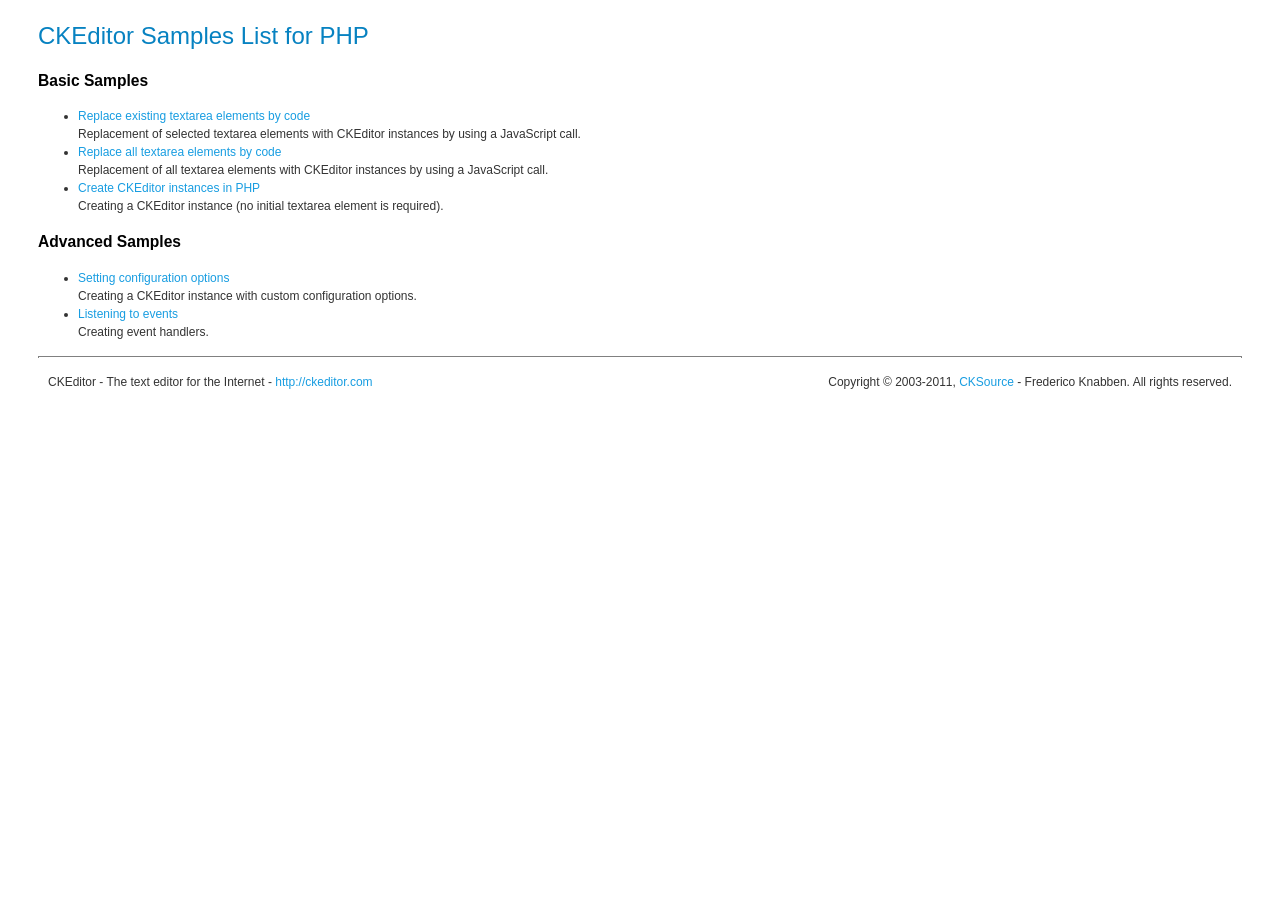
<file: sites/all/modules/contrib/ckeditor/ckeditor/_samples/php/index.html>
<!DOCTYPE html PUBLIC "-//W3C//DTD XHTML 1.0 Transitional//EN" "http://www.w3.org/TR/xhtml1/DTD/xhtml1-transitional.dtd">
<!--
Copyright (c) 2003-2011, CKSource - Frederico Knabben. All rights reserved.
For licensing, see LICENSE.html or http://ckeditor.com/license
-->
<html xmlns="http://www.w3.org/1999/xhtml">
<head>
  <meta content="text/html; charset=utf-8" http-equiv="content-type" />
	<title>CKEditor Samples &mdash; PHP Integration</title>
	<link type="text/css" rel="stylesheet" href="../sample.css" />
</head>
<body>
	<h1 class="samples">
		CKEditor Samples List for PHP
	</h1>
	<h2 class="samples">
		Basic Samples
	</h2>
	<ul class="samples">
		<li><a class="samples" href="replace.php">Replace existing textarea elements by code</a><br />
		Replacement of selected textarea elements with CKEditor instances by using a JavaScript call.</li>
		<li><a class="samples" href="replaceall.php">Replace all textarea elements by code</a><br />
		Replacement of all textarea elements with CKEditor instances by using a JavaScript call.</li>
		<li><a class="samples" href="standalone.php">Create CKEditor instances in PHP</a><br />
		Creating a CKEditor instance (no initial textarea element is required).</li>
	</ul>
	<h2 class="samples">
		Advanced Samples
	</h2>
	<ul class="samples">
		<li><a class="samples" href="advanced.php">Setting configuration options</a><br />
		Creating a CKEditor instance with custom configuration options.</li>
		<li><a class="samples" href="events.php">Listening to events</a><br />
		Creating event handlers.
		</li>
	</ul>
	<div id="footer">
		<hr />
		<p>
			CKEditor - The text editor for the Internet - <a class="samples" href="http://ckeditor.com/">http://ckeditor.com</a>
		</p>
		<p id="copy">
			Copyright &copy; 2003-2011, <a class="samples" href="http://cksource.com/">CKSource</a> - Frederico Knabben. All rights reserved.
		</p>
	</div>
</body>
</html>
</file>
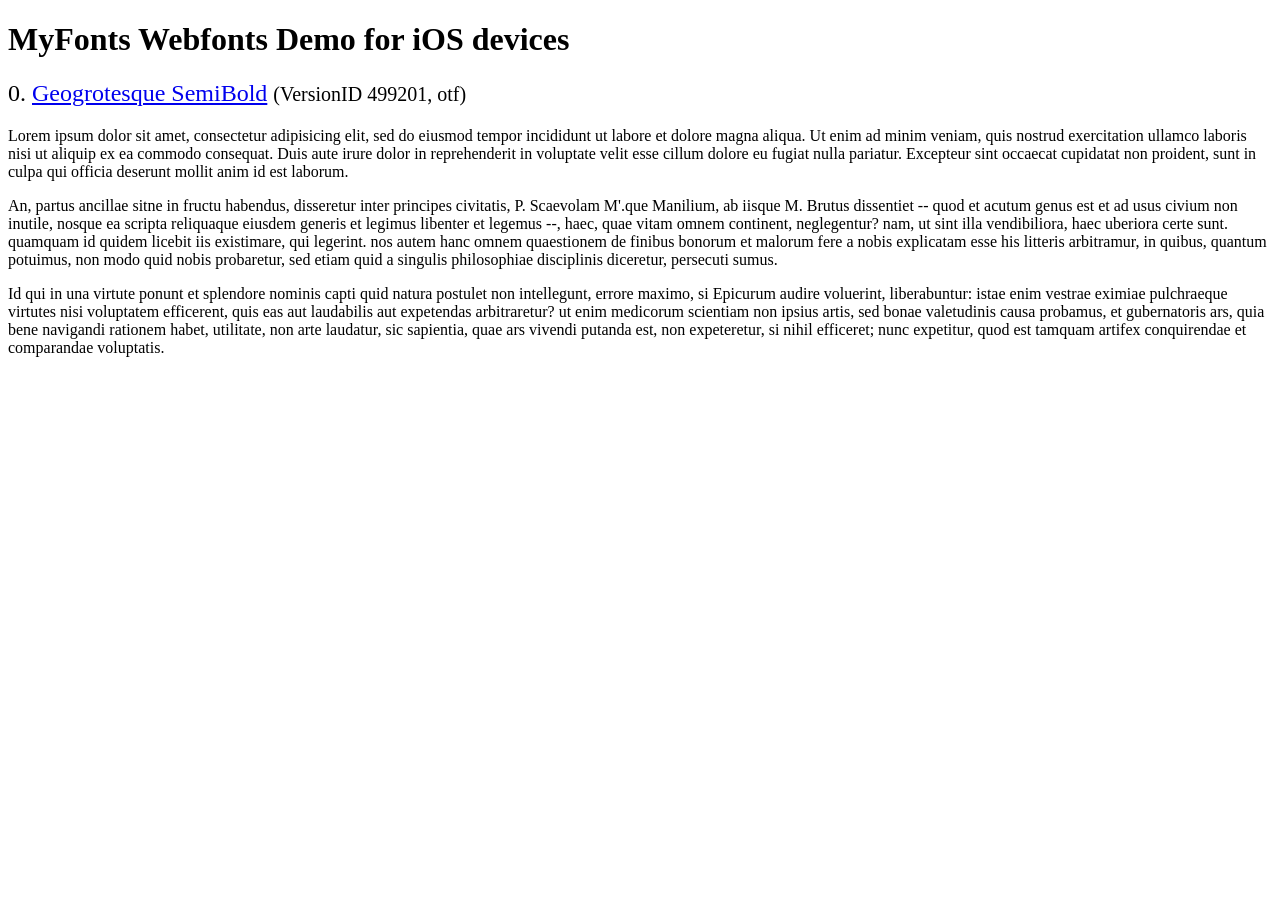
<file: sites/all/themes/acquia_prosper/js/flexslider/demo/fonts/webfonts/geo-semibold/svg/index.html>
<!DOCTYPE html>
<html>
<head>
<title>MyFonts Webfonts Demo for iOS devices</title>
<meta http-equiv="content-type" content="text/html; charset=utf-8" />

<style type="text/css" media="all">

	h2 {
		 font-weight:normal;
	}

		
	@font-face {
		font-family:"Geogrotesque-SemiBold";
		src:url("style_169898.svg#Geogrotesque-SemiBold") format("svg");
	}
	
	.webfont_0 {
		font-family: Geogrotesque-SemiBold;
	}
		
</style>

</head>

<body>

<h1>MyFonts Webfonts Demo for iOS devices</h1>


<h2>0. <span class='webfont_0'><a href='http://new.myfonts.com/search/style::169898/'>Geogrotesque SemiBold</a></span>
<small>(VersionID 499201, otf)</small>
</h2>

<p class='webfont_0'>Lorem ipsum dolor sit amet, consectetur adipisicing elit, sed do eiusmod tempor incididunt ut labore et dolore magna aliqua. Ut enim ad minim veniam, quis nostrud exercitation ullamco laboris nisi ut aliquip ex ea commodo consequat. Duis aute irure dolor in reprehenderit in voluptate velit esse cillum dolore eu fugiat nulla pariatur. Excepteur sint occaecat cupidatat non proident, sunt in culpa qui officia deserunt mollit anim id est laborum.</p>

<p class='webfont_0'>An, partus ancillae sitne in fructu habendus, disseretur inter principes civitatis, P. Scaevolam M'.que Manilium, ab iisque M. Brutus dissentiet -- quod et acutum genus est et ad usus civium non inutile, nosque ea scripta reliquaque eiusdem generis et legimus libenter et legemus --, haec, quae vitam omnem continent, neglegentur? nam, ut sint illa vendibiliora, haec uberiora certe sunt. quamquam id quidem licebit iis existimare, qui legerint. nos autem hanc omnem quaestionem de finibus bonorum et malorum fere a nobis explicatam esse his litteris arbitramur, in quibus, quantum potuimus, non modo quid nobis probaretur, sed etiam quid a singulis philosophiae disciplinis diceretur, persecuti sumus.</p>

<p class='webfont_0'>Id qui in una virtute ponunt et splendore nominis capti quid natura postulet non intellegunt, errore maximo, si Epicurum audire voluerint, liberabuntur: istae enim vestrae eximiae pulchraeque virtutes nisi voluptatem efficerent, quis eas aut laudabilis aut expetendas arbitraretur? ut enim medicorum scientiam non ipsius artis, sed bonae valetudinis causa probamus, et gubernatoris ars, quia bene navigandi rationem habet, utilitate, non arte laudatur, sic sapientia, quae ars vivendi putanda est, non expeteretur, si nihil efficeret; nunc expetitur, quod est tamquam artifex conquirendae et comparandae voluptatis.</p>




</body>
</html>
</file>
<file: sites/all/modules/contrib/ckeditor/ckeditor/_samples/sample.css>
/*
Copyright (c) 2003-2011, CKSource - Frederico Knabben. All rights reserved.
For licensing, see LICENSE.html or http://ckeditor.com/license
*/

html, body, h1, h2, h3, h4, h5, h6, div, span, blockquote, p, address, form, fieldset, img, ul, ol, dl, dt, dd, li, hr, table, td, th, strong, em, sup, sub, dfn, ins, del, q, cite, var, samp, code, kbd, tt, pre {
	line-height: 1.5em;
}

body {
	padding:10px 30px;
}

input, textarea, select, option, optgroup, button, td, th {
	font-size: 100%;
}

pre,
code,
kbd,
samp,
tt{
  font-family: monospace,monospace;
  font-size: 1em;
}

h1.samples {
  color:#0782C1;
  font-size:200%;
  font-weight:normal;
  margin: 0;
  padding: 0;
}

h2.samples {
  color:#000000;
  font-size:130%;
  margin: 0;
  padding: 0;
}

p, blockquote, address, form, pre, dl, h1.samples, h2.samples {
	margin-bottom:15px;
}

ul.samples {
	margin-bottom:15px;
}

.clear {
	clear:both;
}

fieldset
{
	margin: 0;
	padding: 10px;
}

body, input, textarea {
	color: #333333;
	font-family: Arial, Helvetica, sans-serif;
}

body {
	font-size: 75%;
}

a.samples {
	color:#189DE1;
	text-decoration:none;
}

a.samples:hover {
  text-decoration:underline;
}

form
{
	margin: 0;
	padding: 0;
}

pre.samples
{
	background-color: #F7F7F7;
	border: 1px solid #D7D7D7;
	overflow: auto;
	padding: 0.25em;
}

#alerts
{
	color: Red;
}

#footer hr
{
	margin: 10px 0 15px 0;
	height: 1px;
	border: solid 1px gray;
	border-bottom: none;
}

#footer p
{
	margin: 0 10px 10px 10px;
	float: left;
}

#footer #copy
{
	float: right;
}

#outputSample
{
	width: 100%;
	table-layout: fixed;
}

#outputSample thead th
{
	color: #dddddd;
	background-color: #999999;
	padding: 4px;
	white-space: nowrap;
}

#outputSample tbody th
{
	vertical-align: top;
	text-align: left;
}

#outputSample pre
{
	margin: 0;
	padding: 0;
	white-space: pre; /* CSS2 */
	white-space: -moz-pre-wrap; /* Mozilla*/
	white-space: -o-pre-wrap; /* Opera 7 */
	white-space: pre-wrap; /* CSS 2.1 */
	white-space: pre-line; /* CSS 3 (and 2.1 as well, actually) */
	word-wrap: break-word; /* IE */
}

.description {
	border: 1px dotted #B7B7B7;
	margin-bottom: 10px;
	padding: 10px 10px 0;
}

label {
	display: block;
	margin-bottom:6px;
}

.cke_dialog label
{
	display: inline;
	margin-bottom: auto;
}
</file>
